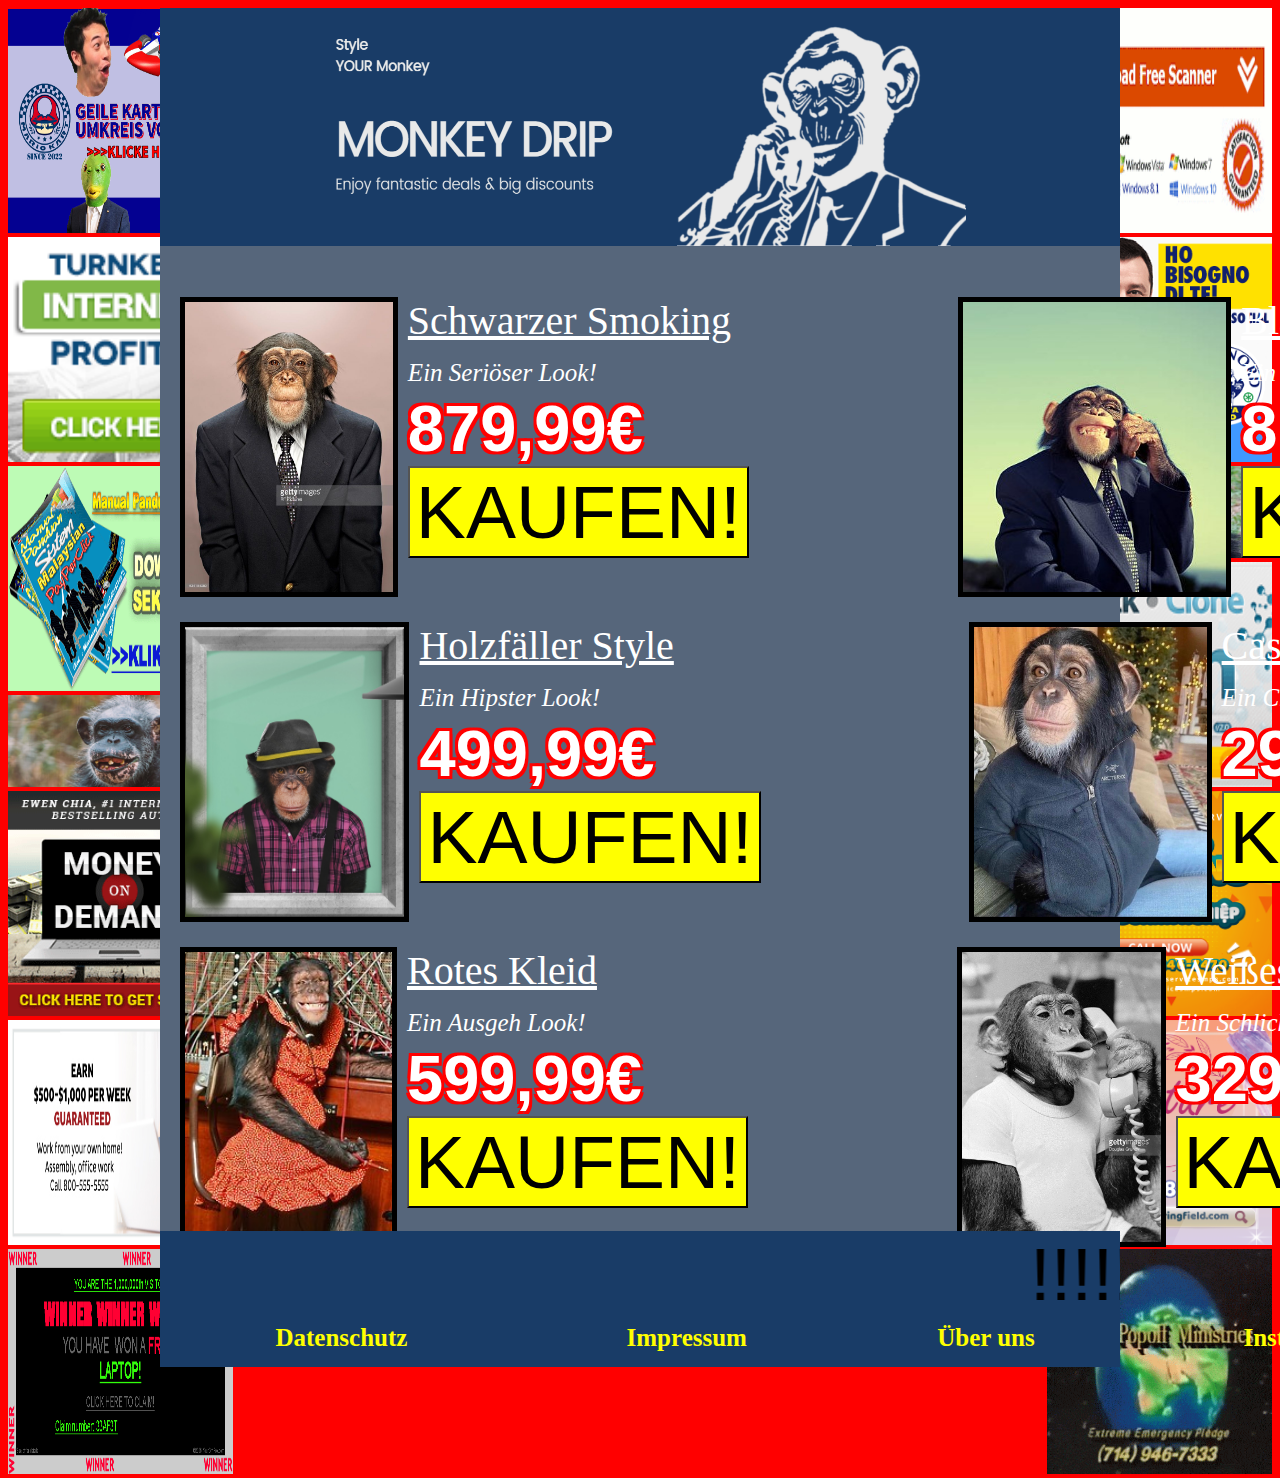
<file: index.html>
<!DOCTYPE html>

<html lang="en">
	<head>
		<title>Monkey Drip</title>
		<link rel="stylesheet" type="text/css" href="css/index.css"></link>
		<script src="js/config.js"></script>
		<meta name="viewport" content="width=device-width, initial-scale=1.0">
	</head>
	
	<body onload="checkConsole()">
		<div id="desktop-content" class="desktop-content">
			<div id="left-ad" style="color:white">
				<img src="images/popup1.png" alt="" width="225px" height="225px"><br>
				<img src="images/popup2.gif" alt="" width="225px" height="225px"><br>
				<img src="images/popup3.gif" alt="" width="225px" height="225px"><br>
				<img src="images/left.png" alt="" width="225px" height="92px"><br>
				<img src="images/popup4.gif" alt="" width="225px" height="225px"><br>
				<img src="images/popup5.jpg" alt="" width="225px" height="225px"><br>
				<img src="images/popup6.gif" alt="" width="225px" height="225px"><br>
			</div>
			
			<div id="text">
				<div class="popup" >
					<span class="popuptext" id="item_buy_window">
						<p style="font-size: 40px; text-align: center"> 
							<b><u>Kauf Abschließen</u></b>
						</p>
						<div style="margin-left: 150px;">
							<form onsubmit="finishKauf()">
								<div style="margin-left: 100px">
								
									<p style="font-size: 20px;"><b><u>Größe</u></b></p>
									<input type="radio" id="size_M" name="sizeSet" value="M">
									<label for="size_M">M</label><br>
									<input type="radio" id="size_L" name="sizeSet" value="L">
									<label for="size_L">L</label><br>
									<input type="radio" id="size_XL" name="sizeSet" value="XL">
									<label for="size_XL">XL</label>
									
									<br><br>
									
									<label>Menge</label>
									<select id="menge" name="menge">  
										<option value = "1" >1</option>
										<option value = "2">2</option>  
										<option value = "3">3</option>  
										<option value = "4">4</option>
										<option value = "5">5</option>
									</select>
								</div>
								
								<br>
								
								<p style="font-size: 20px; margin-left: 50px"><b><u>Persönliche Daten</u></b></p>
								
								<div style="margin: auto;">
									<div id="left-one" style="font-size:18px; text-align: right">
										<label for="vorname">Vorname:</label><br>
										<label for="nachname">Nachname:</label><br>
										<label for="anschrift">Anschrift:</label><br>
										<label for="plz">PLZ:</label><br>
										<label for="ort">Ort:</label><br>
										<label for="telefonnummer">Telefonnummer:</label><br>
										<label for="email">E-Mail Adresse:</label><br>
									</div>
									<div id="right-one" style="margin-left: 10px;">
										<input type="text" id="vorname" name="vorname"><br>
										<input type="text" id="nachname" name="nachname"><br>
										<input type="text" id="anschrift" name="anschrift"><br>
										<input type="text" id="plz" name="plz"><br>
										<input type="text" id="ort" name="ort"><br>
										<input type="text" id="telefonnummer" name="telefonnummer"><br>
										<input type="text" id="email" name="email"><br>
									</div>
								</div>
								
								<br><br><br><br><br><br><br><br><br>
								<div style="margin-left: 60px;">
									<input class="button-style" type="submit" value="KAUFEN!" style="height:50px; width:200px; font-size: 40px; border: 4px solid yellow"> 
								</div>
							</form>
						</div>
					</span>
				</div>
				
				<a href="index.html">
					<img class="full-image" src="images/banner_default.png" alt="">
				</a>
				
				<div class="padding"></div>
			
				<div class="item-image">
					<img src="images/Artikel1.jpg" style="border: 5px solid black;" alt="">
					
					<div class="item-desc">
						<nobr><u>Schwarzer Smoking</u> <br><i style="font-size: 25px">Ein Seriöser Look!</i><br> <b class="price">879,99€</b></nobr>

						<button class="button-style" onclick="openItemWindow()" id="item_1">KAUFEN!</button>
					</div>
					
					<div class="padding"></div>
					
					<img src="images/Artikel2.jpg" style="border: 5px solid black;" alt="">
					
					<div class="item-desc">
						<nobr><u>Blauer Smoking</u> <br><i style="font-size: 25px">Ein Seriöser Look!</i><br> <b class="price">879,99€</b></nobr>

						<button class="button-style" onclick="openItemWindow()" id="item_2">KAUFEN!</button>
					</div>
				</div>
				
				<div class="padding-side"></div>
				
				<div class="item-image">
					<img src="images/Artikel3.jpg" style="border: 5px solid black;" alt="">
					
					<div class="item-desc">
						<nobr><u>Holzfäller Style</u> <br><i style="font-size: 25px">Ein Hipster Look!</i><br> <b class="price">499,99€</b></nobr>

						<button class="button-style" onclick="openItemWindow()" id="item_3">KAUFEN!</button>
					</div>
					
					<div class="padding"></div>
					
					<img src="images/Artikel4.jpg" style="border: 5px solid black;" alt="">
					
					<div class="item-desc">
						<nobr><u>Casual Look</u> <br><i style="font-size: 25px">Ein Chilliger Look!</i><br> <b class="price">299,99€</b></nobr>

						<button class="button-style" onclick="openItemWindow()" id="item_4">KAUFEN!</button>
					</div>
				</div>
				
				<div class="padding-side"></div>
				
				<div class="item-image">
					<img src="images/Artikel5.jpg" style="border: 5px solid black;" alt="">
					
					<div class="item-desc">
						<nobr><u>Rotes Kleid</u> <br><i style="font-size: 25px">Ein Ausgeh Look!</i><br> <b class="price">599,99€</b></nobr>

						<button class="button-style" onclick="openItemWindow()" id="item_5">KAUFEN!</button>
					</div>
					
					<div class="padding"></div>
					
					<img src="images/Artikel6.jpg" style="border: 5px solid black;" alt="">
					
					<div class="item-desc">
						<nobr><u>Weißes Vintage Shirt</u> <br><i style="font-size: 25px">Ein Schlichter Look!</i><br> <b class="price">329,99€</b></nobr>

						<button class="button-style" onclick="openItemWindow()" id="item_6">KAUFEN!</button>
					</div>
				</div>
				
				<div class="bottom-image">
					<marquee class="blink" behavior="scroll" width="100%" direction="left" scrollamount="20">
						<div style="font-size: 75px;">
							!!!!!KAUF DIR DEIN EIGENES MONKEY DRIP OUTFIT JETZT HIER ONLINE!!!!!
						</div>
					</marquee>
					
					<table style="font-size: 25px; color: white; width: 1350px">
						<th><a href="sites/Datenschutz.html">Datenschutz</a></th>
						<th><a href="sites/Impressum.html">Impressum</a></th>
						<th><a href="sites/UeberUns.html">Über uns</a></th>
						<th><a href="insta">Instagram <img src="images/insta.png" width="25px" height="20px"></a></th>
					</table>
					
				</div>
			</div>
			
			<div id="right-ad" style="color:white">
				<img src="images/popup7.gif" alt="" width="225px" height="225px"><br>
				<img src="images/popup8.gif" alt="" width="225px" height="225px"><br>
				<img src="images/right.png" alt="" width="225px" height="92px"><br>
				<img src="images/popup9.gif" alt="" width="225px" height="225px"><br>
				<img src="images/popup10.gif" alt="" width="225px" height="225px"><br>
				<img src="images/popup11.gif" alt="" width="225px" height="225px"><br>
				<img src="images/popup12.gif" alt="" width="225px" height="225px"><br>	
			</div>
		</div>
		
		<div id="mobile-content" class="mobile-content">
			<div id="text" style="width: 100%; left: 0;">
				<div class="popup" >
					<span class="popuptext" id="item_buy_window">
						<p style="font-size: 40px; text-align: center"> 
							<b><u>Kauf Abschließen</u></b>
						</p>
						<div style="margin-left: 150px;">
							<form onsubmit="finishKauf()">
								<div style="margin-left: 100px">
								
									<p style="font-size: 20px;"><b><u>Größe</u></b></p>
									<input type="radio" id="size_M" name="sizeSet" value="M">
									<label for="size_M">M</label><br>
									<input type="radio" id="size_L" name="sizeSet" value="L">
									<label for="size_L">L</label><br>
									<input type="radio" id="size_XL" name="sizeSet" value="XL">
									<label for="size_XL">XL</label>
									
									<br><br>
									
									<label>Menge</label>
									<select id="menge" name="menge">  
										<option value = "1" >1</option>
										<option value = "2">2</option>  
										<option value = "3">3</option>  
										<option value = "4">4</option>
										<option value = "5">5</option>
									</select>
								</div>
								
								<br>
								
								<p style="font-size: 20px; margin-left: 50px"><b><u>Persönliche Daten</u></b></p>
								
								<div style="margin: auto;">
									<div id="left-one" style="font-size:18px; text-align: right">
										<label for="vorname">Vorname:</label><br>
										<label for="nachname">Nachname:</label><br>
										<label for="anschrift">Anschrift:</label><br>
										<label for="plz">PLZ:</label><br>
										<label for="ort">Ort:</label><br>
										<label for="telefonnummer">Telefonnummer:</label><br>
										<label for="email">E-Mail Adresse:</label><br>
									</div>
									<div id="right-one" style="margin-left: 10px;">
										<input type="text" id="vorname" name="vorname"><br>
										<input type="text" id="nachname" name="nachname"><br>
										<input type="text" id="anschrift" name="anschrift"><br>
										<input type="text" id="plz" name="plz"><br>
										<input type="text" id="ort" name="ort"><br>
										<input type="text" id="telefonnummer" name="telefonnummer"><br>
										<input type="text" id="email" name="email"><br>
									</div>
								</div>
								
								<br><br><br><br><br><br><br><br><br>
								<div style="margin-left: 60px;">
									<input class="button-style" type="submit" value="KAUFEN!" style="height:50px; width:200px; font-size: 40px; border: 4px solid yellow"> 
								</div>
							</form>
						</div>
					</span>
				</div>
				
				<a href="index.html">
					<img class="full-image" src="images/banner_default.png" alt="">
				</a>
			
				<div class="padding"></div>
			
				<div class="item-image">
					<img src="images/Artikel1.jpg" style="border: 5px solid black;" alt="">
					
					<div class="item-desc">
						<nobr><u>Schwarzer Smoking</u> <br><i style="font-size: 25px">Ein Seriöser Look!</i><br> <b class="price">879,99€</b></nobr>

						<button class="button-style" onclick="openItemWindow()" id="item_1">KAUFEN!</button>
					</div>
				</div>
				
				<div class="padding"></div>
				
				<div class="item-image">
					<img src="images/Artikel2.jpg" style="border: 5px solid black;" alt="">
				
					<div class="item-desc">
						<nobr><u>Blauer Smoking</u> <br><i style="font-size: 25px">Ein Seriöser Look!</i><br> <b class="price">879,99€</b></nobr>

						<button class="button-style" onclick="openItemWindow()" id="item_2">KAUFEN!</button>
					</div>
				</div>
				
				<div class="padding"></div>
				
				<div class="item-image">
					<img src="images/Artikel3.jpg" style="border: 5px solid black;" alt="">
					
					<div class="item-desc">
						<nobr><u>Holzfäller Style</u> <br><i style="font-size: 25px">Ein Hipster Look!</i><br> <b class="price">499,99€</b></nobr>

						<button class="button-style" onclick="openItemWindow()" id="item_3">KAUFEN!</button>
					</div>
				</div>
				
				<div class="padding"></div>
					
				<div class="item-image">
					<img src="images/Artikel4.jpg" style="border: 5px solid black;" alt="">
					
					<div class="item-desc">
						<nobr><u>Casual Look</u> <br><i style="font-size: 25px">Ein Chilliger Look!</i><br> <b class="price">299,99€</b></nobr>

						<button class="button-style" onclick="openItemWindow()" id="item_4">KAUFEN!</button>
					</div>
				</div>
				
				<div class="padding"></div>
				
				<div class="item-image">
					<img src="images/Artikel5.jpg" style="border: 5px solid black;" alt="">
					
					<div class="item-desc">
						<nobr><u>Rotes Kleid</u> <br><i style="font-size: 25px">Ein Ausgeh Look!</i><br> <b class="price">599,99€</b></nobr>

						<button class="button-style" onclick="openItemWindow()" id="item_5">KAUFEN!</button>
					</div>
				</div>
				
				<div class="padding"></div>
					
				<div class="item-image">
					<img src="images/Artikel6.jpg" style="border: 5px solid black;" alt="">
					
					<div class="item-desc">
						<nobr><u>Weißes Vintage Shirt</u> <br><i style="font-size: 25px">Ein Schlichter Look!</i><br> <b class="price">329,99€</b></nobr>

						<button class="button-style" onclick="openItemWindow()" id="item_6">KAUFEN!</button>
					</div>
				</div>
				
				<div class="bottom-image">
					<marquee class="blink" behavior="scroll" width="100%" direction="left" scrollamount="20">
						<div style="font-size: 75px;">
							!!!!!KAUF DIR DEIN EIGENES MONKEY DRIP OUTFIT JETZT HIER ONLINE!!!!!
						</div>
					</marquee>
					
					<table style="font-size: 25px; color: white; width: 1350px">
						<th><a href="sites/Datenschutz.html">Datenschutz</a></th>
						<th><a href="sites/Impressum.html">Impressum</a></th>
						<th><a href="sites/UeberUns.html">Über uns</a></th>
						<th><a href="https://instagram.com/monkeydrip_store">Instagram <img src="images/insta.png" width="25px" height="20px"></a></th>
					</table>
					
				</div>
			</div>
		</div>
	</body>
</html>
</file>
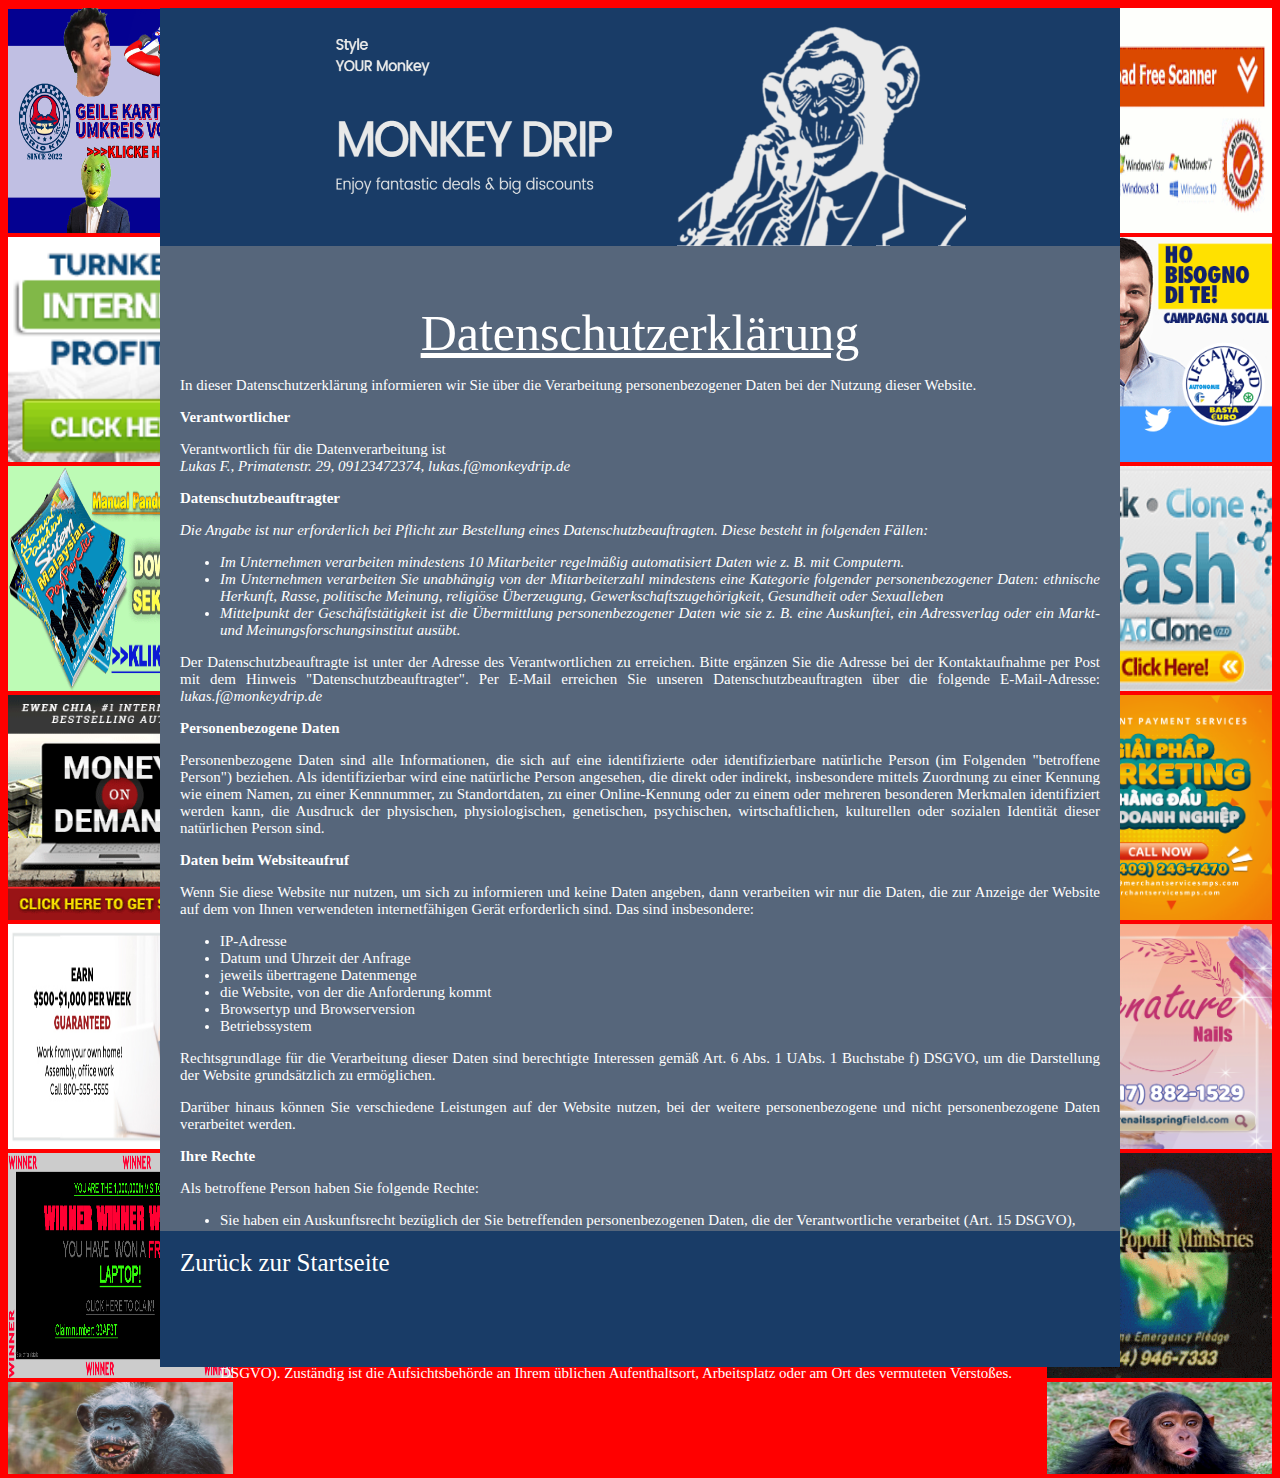
<file: sites/Datenschutz.html>
<!DOCTYPE html>

<html lang="en">
	<head>
		<title>Monkey Drip - Datenschutz</title>
		<link rel="stylesheet" type="text/css" href="../css/index.css"></link>
		<script src="../js/config.js"></script>
		<meta name="viewport" content="width=device-width, initial-scale=1.0">
	</head>
	
	<body onload="checkConsole()">
		<div id="desktop-content" class="desktop-content">
			<div id="left-ad" style="color:white">
				<img src="../images/popup1.png" alt="" width="225px" height="225px"><br>
				<img src="../images/popup2.gif" alt="" width="225px" height="225px"><br>
				<img src="../images/popup3.gif" alt="" width="225px" height="225px"><br>
				<img src="../images/popup4.gif" alt="" width="225px" height="225px"><br>
				<img src="../images/popup5.jpg" alt="" width="225px" height="225px"><br>
				<img src="../images/popup6.gif" alt="" width="225px" height="225px"><br>
				<img src="../images/left.png" alt="" width="225px" height="92px"><br>
			</div>
			
			<div id="text" style="color: white;">
				<a href="../index.html">
					<img class="full-image" src="../images/banner_default.png" alt="">
				</a>
				
				<div class="padding"></div>
			
				<div style="font-size: 50px; text-align: center">
					<u>Datenschutzerklärung</u>
				</div>
					
				<div style="font-size: 15px; text-align: justify; margin-left: 20px; margin-right: 20px;">
					<p>
						<p>
							In dieser Datenschutzerklärung informieren wir Sie über die Verarbeitung personenbezogener Daten bei der Nutzung dieser Website.
						</p>
						
						<p>
							<strong>Verantwortlicher</strong>
						</p>
						
						<p>
							Verantwortlich für die Datenverarbeitung ist<br>
							<em>Lukas F., Primatenstr. 29, 09123472374, lukas.f@monkeydrip.de</em>
						</p>
						
						<p>
							<strong>Datenschutzbeauftragter</strong>
						</p>
						
						<p>
							<em>Die Angabe ist nur erforderlich bei Pflicht zur Bestellung eines Datenschutzbeauftragten. Diese besteht in folgenden Fällen:</em>
						</p>
						
						<ul>
							<li><em>Im Unternehmen verarbeiten mindestens 10 Mitarbeiter regelmäßig automatisiert Daten wie z. B. mit Computern.</em></li>
							<li><em>Im Unternehmen verarbeiten Sie unabhängig von der Mitarbeiterzahl mindestens eine Kategorie folgender personenbezogener Daten: ethnische Herkunft, Rasse, politische Meinung, religiöse Überzeugung, Gewerkschaftszugehörigkeit, Gesundheit oder Sexualleben</em></li>
							<li><em>Mittelpunkt der Geschäftstätigkeit ist die Übermittlung personenbezogener Daten wie sie z. B. eine Auskunftei, ein Adressverlag oder ein Markt- und Meinungsforschungsinstitut ausübt.</em></li>
						</ul>
						
						<p>
							Der Datenschutzbeauftragte ist unter der Adresse des Verantwortlichen zu erreichen. Bitte ergänzen Sie die Adresse bei der Kontaktaufnahme per Post mit dem Hinweis "Datenschutzbeauftragter". Per E-Mail erreichen Sie unseren Datenschutzbeauftragten über die folgende E-Mail-Adresse: <em>lukas.f@monkeydrip.de</em>
						</p>
						
						<p>
							<strong>Personenbezogene Daten</strong>
						</p>
						
						<p>
							Personenbezogene Daten sind alle Informationen, die sich auf eine identifizierte oder identifizierbare natürliche Person (im Folgenden "betroffene Person") beziehen. Als identifizierbar wird eine natürliche Person angesehen, die direkt oder indirekt, insbesondere mittels Zuordnung zu einer Kennung wie einem Namen, zu einer Kennnummer, zu Standortdaten, zu einer Online-Kennung oder zu einem oder mehreren besonderen Merkmalen identifiziert werden kann, die Ausdruck der physischen, physiologischen, genetischen, psychischen, wirtschaftlichen, kulturellen oder sozialen Identität dieser natürlichen Person sind.
						</p>
						
						<p>
							<strong>Daten beim Websiteaufruf</strong>
						</p>
						
						<p>
							Wenn Sie diese Website nur nutzen, um sich zu informieren und keine Daten angeben, dann verarbeiten wir nur die Daten, die zur Anzeige der Website auf dem von Ihnen verwendeten internetfähigen Gerät erforderlich sind. Das sind insbesondere:
						</p>
						
						<ul>
							<li>IP-Adresse</li>
							<li>Datum und Uhrzeit der Anfrage</li>
							<li>jeweils übertragene Datenmenge</li>
							<li>die Website, von der die Anforderung kommt</li>
							<li>Browsertyp und Browserversion</li>
							<li>Betriebssystem</li>
						</ul>
						
						<p>
							Rechtsgrundlage für die Verarbeitung dieser Daten sind berechtigte Interessen gemäß Art. 6 Abs. 1 UAbs. 1 Buchstabe f) DSGVO, um die Darstellung der Website grundsätzlich zu ermöglichen.
						</p>
						
						<p>
							Darüber hinaus können Sie verschiedene Leistungen auf der Website nutzen, bei der weitere personenbezogene und nicht personenbezogene Daten verarbeitet werden.
						</p>
						
						<p>
							<strong>Ihre Rechte</strong>
						</p>
						
						<p>						
							Als betroffene Person haben Sie folgende Rechte:
						</p>
						
						<ul>
							<li>Sie haben ein Auskunftsrecht bezüglich der Sie betreffenden personenbezogenen Daten, die der Verantwortliche verarbeitet (Art. 15 DSGVO),</li>
							<li>Sie haben das Recht auf Berichtigung der Sie betreffenden Daten, wenn diese unrichtig oder unvollständig gespeichert werden (Art. 16 DSGVO),</li>
							<li>Sie haben das Recht auf Löschung (Art. 17 DSGVO),</li>
							<li>Sie haben das Recht, die Einschränkung der Verarbeitung Ihrer personenbezogenen Daten zu verlangen (Art. 18 DSGVO),</li>
							<li>Sie haben das Recht auf Datenübertragbarkeit (Art. 20 DSGVO),</li>
							<li>Sie haben ein Widerspruchsrecht gegen die Verarbeitung Sie betreffender personenbezogener Daten (Art. 21 DSGVO),</li>
							<li>Sie haben das Recht nicht einer ausschließlich auf einer automatisierten Verarbeitung – einschließlich Profiling – beruhenden Entscheidung unterworfen zu werden, die Ihnen gegenüber rechtliche Wirkung entfaltet oder sie in ähnlicher Weise erheblich beeinträchtigt (Art. 22 DSGVO),</li>
							<li>Sie haben das Recht, sich bei einem vermuteten Verstoß gegen das Datenschutzrecht bei der zuständigen Aufsichtsbehörde zu beschweren (Art. 77 DSGVO). Zuständig ist die Aufsichtsbehörde an Ihrem üblichen Aufenthaltsort, Arbeitsplatz oder am Ort des vermuteten Verstoßes.</li>
						</ul>
					</p>
				</div>
				
				<div class="bottom-image" style="text-align: left;">
					<br>
					<a href="../index.html" style="font-size: 25px; color: white; margin-left: 20px;">Zurück zur Startseite</a>
				</div>
			</div>
			
			<div id="right-ad" style="color:white">
				<img src="../images/popup7.gif" alt="" width="225px" height="225px"><br>
				<img src="../images/popup8.gif" alt="" width="225px" height="225px"><br>
				<img src="../images/popup9.gif" alt="" width="225px" height="225px"><br>
				<img src="../images/popup10.gif" alt="" width="225px" height="225px"><br>
				<img src="../images/popup11.gif" alt="" width="225px" height="225px"><br>
				<img src="../images/popup12.gif" alt="" width="225px" height="225px"><br>
				<img src="../images/right.png" alt="" width="225px" height="92px"><br>
			</div>
		</div>
		
		<div id="mobile-content" class="mobile-content">
			<div id="text" style="color: white;">
				<div style="font-size: 50px; text-align: center">
					<u>Datenschutzerklärung</u>
				</div>
					
				<div style="font-size: 15px; text-align: justify; margin-left: 20px; margin-right: 20px;">
					<p>
						<p>
							In dieser Datenschutzerklärung informieren wir Sie über die Verarbeitung personenbezogener Daten bei der Nutzung dieser Website.
						</p>
						
						<p>
							<strong>Verantwortlicher</strong>
						</p>
						
						<p>
							Verantwortlich für die Datenverarbeitung ist<br>
							<em>Lukas F., Primatenstr. 29, 09123472374, lukas.f@monkeydrip.de</em>
						</p>
						
						<p>
							<strong>Datenschutzbeauftragter</strong>
						</p>
						
						<p>
							<em>Die Angabe ist nur erforderlich bei Pflicht zur Bestellung eines Datenschutzbeauftragten. Diese besteht in folgenden Fällen:</em>
						</p>
						
						<ul>
							<li><em>Im Unternehmen verarbeiten mindestens 10 Mitarbeiter regelmäßig automatisiert Daten wie z. B. mit Computern.</em></li>
							<li><em>Im Unternehmen verarbeiten Sie unabhängig von der Mitarbeiterzahl mindestens eine Kategorie folgender personenbezogener Daten: ethnische Herkunft, Rasse, politische Meinung, religiöse Überzeugung, Gewerkschaftszugehörigkeit, Gesundheit oder Sexualleben</em></li>
							<li><em>Mittelpunkt der Geschäftstätigkeit ist die Übermittlung personenbezogener Daten wie sie z. B. eine Auskunftei, ein Adressverlag oder ein Markt- und Meinungsforschungsinstitut ausübt.</em></li>
						</ul>
						
						<p>
							Der Datenschutzbeauftragte ist unter der Adresse des Verantwortlichen zu erreichen. Bitte ergänzen Sie die Adresse bei der Kontaktaufnahme per Post mit dem Hinweis "Datenschutzbeauftragter". Per E-Mail erreichen Sie unseren Datenschutzbeauftragten über die folgende E-Mail-Adresse: <em>lukas.f@monkeydrip.de</em>
						</p>
						
						<p>
							<strong>Personenbezogene Daten</strong>
						</p>
						
						<p>
							Personenbezogene Daten sind alle Informationen, die sich auf eine identifizierte oder identifizierbare natürliche Person (im Folgenden "betroffene Person") beziehen. Als identifizierbar wird eine natürliche Person angesehen, die direkt oder indirekt, insbesondere mittels Zuordnung zu einer Kennung wie einem Namen, zu einer Kennnummer, zu Standortdaten, zu einer Online-Kennung oder zu einem oder mehreren besonderen Merkmalen identifiziert werden kann, die Ausdruck der physischen, physiologischen, genetischen, psychischen, wirtschaftlichen, kulturellen oder sozialen Identität dieser natürlichen Person sind.
						</p>
						
						<p>
							<strong>Daten beim Websiteaufruf</strong>
						</p>
						
						<p>
							Wenn Sie diese Website nur nutzen, um sich zu informieren und keine Daten angeben, dann verarbeiten wir nur die Daten, die zur Anzeige der Website auf dem von Ihnen verwendeten internetfähigen Gerät erforderlich sind. Das sind insbesondere:
						</p>
						
						<ul>
							<li>IP-Adresse</li>
							<li>Datum und Uhrzeit der Anfrage</li>
							<li>jeweils übertragene Datenmenge</li>
							<li>die Website, von der die Anforderung kommt</li>
							<li>Browsertyp und Browserversion</li>
							<li>Betriebssystem</li>
						</ul>
						
						<p>
							Rechtsgrundlage für die Verarbeitung dieser Daten sind berechtigte Interessen gemäß Art. 6 Abs. 1 UAbs. 1 Buchstabe f) DSGVO, um die Darstellung der Website grundsätzlich zu ermöglichen.
						</p>
						
						<p>
							Darüber hinaus können Sie verschiedene Leistungen auf der Website nutzen, bei der weitere personenbezogene und nicht personenbezogene Daten verarbeitet werden.
						</p>
						
						<p>
							<strong>Ihre Rechte</strong>
						</p>
						
						<p>						
							Als betroffene Person haben Sie folgende Rechte:
						</p>
						
						<ul>
							<li>Sie haben ein Auskunftsrecht bezüglich der Sie betreffenden personenbezogenen Daten, die der Verantwortliche verarbeitet (Art. 15 DSGVO),</li>
							<li>Sie haben das Recht auf Berichtigung der Sie betreffenden Daten, wenn diese unrichtig oder unvollständig gespeichert werden (Art. 16 DSGVO),</li>
							<li>Sie haben das Recht auf Löschung (Art. 17 DSGVO),</li>
							<li>Sie haben das Recht, die Einschränkung der Verarbeitung Ihrer personenbezogenen Daten zu verlangen (Art. 18 DSGVO),</li>
							<li>Sie haben das Recht auf Datenübertragbarkeit (Art. 20 DSGVO),</li>
							<li>Sie haben ein Widerspruchsrecht gegen die Verarbeitung Sie betreffender personenbezogener Daten (Art. 21 DSGVO),</li>
							<li>Sie haben das Recht nicht einer ausschließlich auf einer automatisierten Verarbeitung – einschließlich Profiling – beruhenden Entscheidung unterworfen zu werden, die Ihnen gegenüber rechtliche Wirkung entfaltet oder sie in ähnlicher Weise erheblich beeinträchtigt (Art. 22 DSGVO),</li>
							<li>Sie haben das Recht, sich bei einem vermuteten Verstoß gegen das Datenschutzrecht bei der zuständigen Aufsichtsbehörde zu beschweren (Art. 77 DSGVO). Zuständig ist die Aufsichtsbehörde an Ihrem üblichen Aufenthaltsort, Arbeitsplatz oder am Ort des vermuteten Verstoßes.</li>
						</ul>
					</p>
				</div>
				
				<div class="bottom-image" style="text-align: left;">
					<br>
					<a href="../index.html" style="font-size: 25px; color: white; margin-left: 20px;">Zurück zur Startseite</a>
				</div>
			</div>
		</div>
	</body>
</html>
</file>
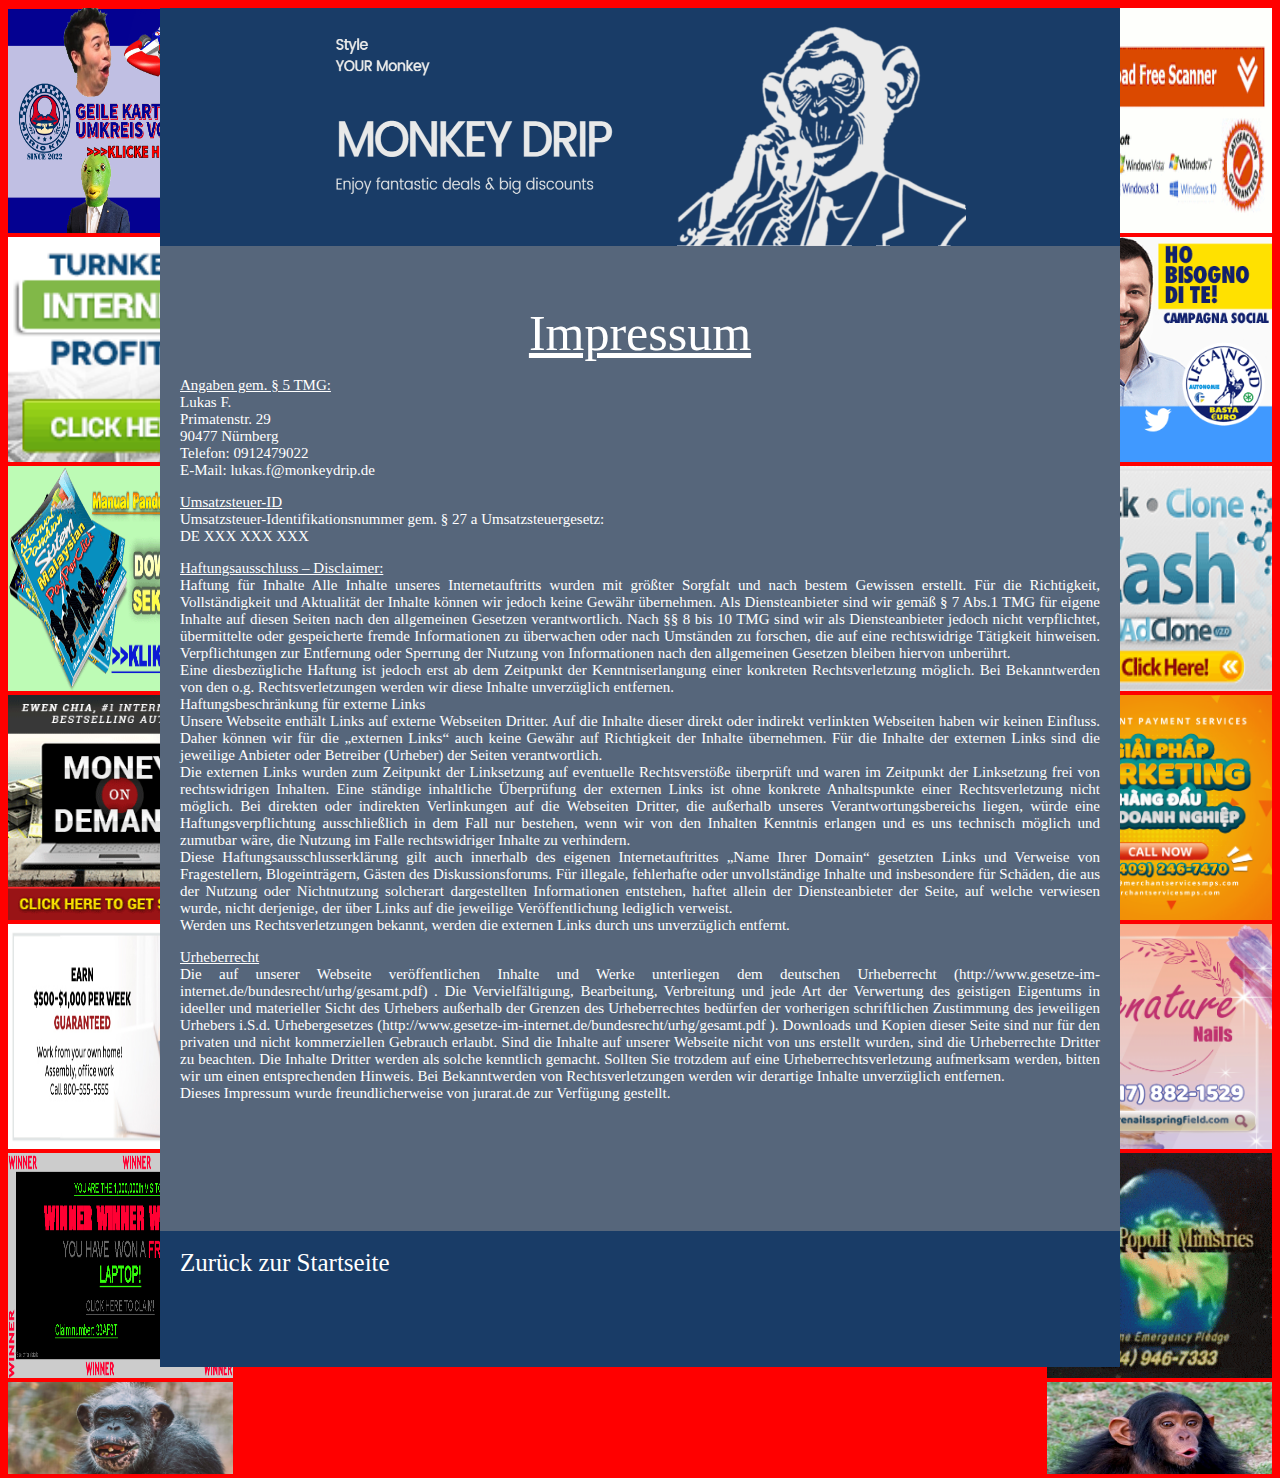
<file: sites/Impressum.html>
<!DOCTYPE html>

<html lang="en">
	<head>
		<title>Monkey Drip - Impressum</title>
		<link rel="stylesheet" type="text/css" href="../css/index.css"></link>
		<script src="../js/config.js"></script>
		<meta name="viewport" content="width=device-width, initial-scale=1.0">
	</head>
	
	<body onload="checkConsole()">
		<div id="desktop-content" class="desktop-content">
			<div id="left-ad" style="color:white">
				<img src="../images/popup1.png" alt="" width="225px" height="225px"><br>
				<img src="../images/popup2.gif" alt="" width="225px" height="225px"><br>
				<img src="../images/popup3.gif" alt="" width="225px" height="225px"><br>
				<img src="../images/popup4.gif" alt="" width="225px" height="225px"><br>
				<img src="../images/popup5.jpg" alt="" width="225px" height="225px"><br>
				<img src="../images/popup6.gif" alt="" width="225px" height="225px"><br>
				<img src="../images/left.png" alt="" width="225px" height="92px"><br>
			</div>
			
			<div id="text" style="color: white;">
				<a href="../index.html">
					<img class="full-image" src="../images/banner_default.png" alt="">
				</a>
				
				<div class="padding"></div>
			
				<div style="font-size: 50px; text-align: center">
					<u>Impressum</u>
				</div>
				
				<div style="font-size: 15px; text-align: justify; margin-left: 20px; margin-right: 20px;">
					<p>
						<p>
							<u>Angaben gem. § 5 TMG:</u><br>
							Lukas F.<br>
							Primatenstr. 29<br>
							90477 Nürnberg<br>
							Telefon: 0912479022<br>
							E-Mail: lukas.f@monkeydrip.de<br>
						</p>
						 
						<p>		
							<u>Umsatzsteuer-ID</u><br>	 
							Umsatzsteuer-Identifikationsnummer gem. § 27 a Umsatzsteuergesetz:<br>
							DE XXX XXX XXX<br>
						</p>

						<p>	
							<u>Haftungsausschluss – Disclaimer:</u><br>
							Haftung für Inhalte
							Alle Inhalte unseres Internetauftritts wurden mit größter Sorgfalt und nach bestem Gewissen erstellt. Für die Richtigkeit, Vollständigkeit und Aktualität der Inhalte können wir jedoch keine Gewähr übernehmen. Als Diensteanbieter sind wir gemäß § 7 Abs.1 TMG für eigene Inhalte auf diesen Seiten nach den allgemeinen Gesetzen verantwortlich. Nach §§ 8 bis 10 TMG sind wir als Diensteanbieter jedoch nicht verpflichtet, übermittelte oder gespeicherte fremde Informationen zu überwachen oder nach Umständen zu forschen, die auf eine rechtswidrige Tätigkeit hinweisen. Verpflichtungen zur Entfernung oder Sperrung der Nutzung von Informationen nach den allgemeinen Gesetzen bleiben hiervon unberührt.<br>
							Eine diesbezügliche Haftung ist jedoch erst ab dem Zeitpunkt der Kenntniserlangung einer konkreten Rechtsverletzung möglich. Bei Bekanntwerden von den o.g. Rechtsverletzungen werden wir diese Inhalte unverzüglich entfernen.<br>
							Haftungsbeschränkung für externe Links<br>
							Unsere Webseite enthält Links auf externe Webseiten Dritter. Auf die Inhalte dieser direkt oder indirekt verlinkten Webseiten haben wir keinen Einfluss. Daher können wir für die „externen Links“ auch keine Gewähr auf Richtigkeit der Inhalte übernehmen. Für die Inhalte der externen Links sind die jeweilige Anbieter oder Betreiber (Urheber) der Seiten verantwortlich.<br>
							Die externen Links wurden zum Zeitpunkt der Linksetzung auf eventuelle Rechtsverstöße überprüft und waren im Zeitpunkt der Linksetzung frei von rechtswidrigen Inhalten. Eine ständige inhaltliche Überprüfung der externen Links ist ohne konkrete Anhaltspunkte einer Rechtsverletzung nicht möglich. Bei direkten oder indirekten Verlinkungen auf die Webseiten Dritter, die außerhalb unseres Verantwortungsbereichs liegen, würde eine Haftungsverpflichtung ausschließlich in dem Fall nur bestehen, wenn wir von den Inhalten Kenntnis erlangen und es uns technisch möglich und zumutbar wäre, die Nutzung im Falle rechtswidriger Inhalte zu verhindern.<br>
							Diese Haftungsausschlusserklärung gilt auch innerhalb des eigenen Internetauftrittes „Name Ihrer Domain“ gesetzten Links und Verweise von Fragestellern, Blogeinträgern, Gästen des Diskussionsforums. Für illegale, fehlerhafte oder unvollständige Inhalte und insbesondere für Schäden, die aus der Nutzung oder Nichtnutzung solcherart dargestellten Informationen entstehen, haftet allein der Diensteanbieter der Seite, auf welche verwiesen wurde, nicht derjenige, der über Links auf die jeweilige Veröffentlichung lediglich verweist.<br>
							Werden uns Rechtsverletzungen bekannt, werden die externen Links durch uns unverzüglich entfernt.<br>
						</p>
						
						<p>
							<u>Urheberrecht</u><br>
							Die auf unserer Webseite veröffentlichen Inhalte und Werke unterliegen dem deutschen Urheberrecht (http://www.gesetze-im-internet.de/bundesrecht/urhg/gesamt.pdf) . Die Vervielfältigung, Bearbeitung, Verbreitung und jede Art der Verwertung des geistigen Eigentums in ideeller und materieller Sicht des Urhebers außerhalb der Grenzen des Urheberrechtes bedürfen der vorherigen schriftlichen Zustimmung des jeweiligen Urhebers i.S.d. Urhebergesetzes (http://www.gesetze-im-internet.de/bundesrecht/urhg/gesamt.pdf ). Downloads und Kopien dieser Seite sind nur für den privaten und nicht kommerziellen Gebrauch erlaubt. Sind die Inhalte auf unserer Webseite nicht von uns erstellt wurden, sind die Urheberrechte Dritter zu beachten. Die Inhalte Dritter werden als solche kenntlich gemacht. Sollten Sie trotzdem auf eine Urheberrechtsverletzung aufmerksam werden, bitten wir um einen entsprechenden Hinweis. Bei Bekanntwerden von Rechtsverletzungen werden wir derartige Inhalte unverzüglich entfernen.<br>
							Dieses Impressum wurde freundlicherweise von jurarat.de zur Verfügung gestellt.<br>
						</p>
					</p>
				</div>
				
				<div class="bottom-image" style="text-align: left;">
					<br>
					<a href="../index.html" style="font-size: 25px; color: white; margin-left: 20px;">Zurück zur Startseite</a>
				</div>
			</div>
			
			<div id="right-ad" style="color:white">
				<img src="../images/popup7.gif" alt="" width="225px" height="225px"><br>
				<img src="../images/popup8.gif" alt="" width="225px" height="225px"><br>
				<img src="../images/popup9.gif" alt="" width="225px" height="225px"><br>
				<img src="../images/popup10.gif" alt="" width="225px" height="225px"><br>
				<img src="../images/popup11.gif" alt="" width="225px" height="225px"><br>
				<img src="../images/popup12.gif" alt="" width="225px" height="225px"><br>
				<img src="../images/right.png" alt="" width="225px" height="92px"><br>
			</div>
		</div>
		
		<div id="mobile-content" class="mobile-content">
			<div id="text" style="color: white;">
				<div style="font-size: 50px; text-align: center">
					<u>Impressum</u>
				</div>
				
				<div style="font-size: 15px; text-align: justify; margin-left: 20px; margin-right: 20px;">
					<p>
						<p>
							<u>Angaben gem. § 5 TMG:</u><br>
							Lukas F.<br>
							Primatenstr. 29<br>
							90477 Nürnberg<br>
							Telefon: 0912479022<br>
							E-Mail: lukas.f@monkeydrip.de<br>
						</p>
						 
						<p>		
							<u>Umsatzsteuer-ID</u><br>	 
							Umsatzsteuer-Identifikationsnummer gem. § 27 a Umsatzsteuergesetz:<br>
							DE XXX XXX XXX<br>
						</p>

						<p>	
							<u>Haftungsausschluss – Disclaimer:</u><br>
							Haftung für Inhalte
							Alle Inhalte unseres Internetauftritts wurden mit größter Sorgfalt und nach bestem Gewissen erstellt. Für die Richtigkeit, Vollständigkeit und Aktualität der Inhalte können wir jedoch keine Gewähr übernehmen. Als Diensteanbieter sind wir gemäß § 7 Abs.1 TMG für eigene Inhalte auf diesen Seiten nach den allgemeinen Gesetzen verantwortlich. Nach §§ 8 bis 10 TMG sind wir als Diensteanbieter jedoch nicht verpflichtet, übermittelte oder gespeicherte fremde Informationen zu überwachen oder nach Umständen zu forschen, die auf eine rechtswidrige Tätigkeit hinweisen. Verpflichtungen zur Entfernung oder Sperrung der Nutzung von Informationen nach den allgemeinen Gesetzen bleiben hiervon unberührt.<br>
							Eine diesbezügliche Haftung ist jedoch erst ab dem Zeitpunkt der Kenntniserlangung einer konkreten Rechtsverletzung möglich. Bei Bekanntwerden von den o.g. Rechtsverletzungen werden wir diese Inhalte unverzüglich entfernen.<br>
							Haftungsbeschränkung für externe Links<br>
							Unsere Webseite enthält Links auf externe Webseiten Dritter. Auf die Inhalte dieser direkt oder indirekt verlinkten Webseiten haben wir keinen Einfluss. Daher können wir für die „externen Links“ auch keine Gewähr auf Richtigkeit der Inhalte übernehmen. Für die Inhalte der externen Links sind die jeweilige Anbieter oder Betreiber (Urheber) der Seiten verantwortlich.<br>
							Die externen Links wurden zum Zeitpunkt der Linksetzung auf eventuelle Rechtsverstöße überprüft und waren im Zeitpunkt der Linksetzung frei von rechtswidrigen Inhalten. Eine ständige inhaltliche Überprüfung der externen Links ist ohne konkrete Anhaltspunkte einer Rechtsverletzung nicht möglich. Bei direkten oder indirekten Verlinkungen auf die Webseiten Dritter, die außerhalb unseres Verantwortungsbereichs liegen, würde eine Haftungsverpflichtung ausschließlich in dem Fall nur bestehen, wenn wir von den Inhalten Kenntnis erlangen und es uns technisch möglich und zumutbar wäre, die Nutzung im Falle rechtswidriger Inhalte zu verhindern.<br>
							Diese Haftungsausschlusserklärung gilt auch innerhalb des eigenen Internetauftrittes „Name Ihrer Domain“ gesetzten Links und Verweise von Fragestellern, Blogeinträgern, Gästen des Diskussionsforums. Für illegale, fehlerhafte oder unvollständige Inhalte und insbesondere für Schäden, die aus der Nutzung oder Nichtnutzung solcherart dargestellten Informationen entstehen, haftet allein der Diensteanbieter der Seite, auf welche verwiesen wurde, nicht derjenige, der über Links auf die jeweilige Veröffentlichung lediglich verweist.<br>
							Werden uns Rechtsverletzungen bekannt, werden die externen Links durch uns unverzüglich entfernt.<br>
						</p>
						
						<p>
							<u>Urheberrecht</u><br>
							Die auf unserer Webseite veröffentlichen Inhalte und Werke unterliegen dem deutschen Urheberrecht (http://www.gesetze-im-internet.de/bundesrecht/urhg/gesamt.pdf) . Die Vervielfältigung, Bearbeitung, Verbreitung und jede Art der Verwertung des geistigen Eigentums in ideeller und materieller Sicht des Urhebers außerhalb der Grenzen des Urheberrechtes bedürfen der vorherigen schriftlichen Zustimmung des jeweiligen Urhebers i.S.d. Urhebergesetzes (http://www.gesetze-im-internet.de/bundesrecht/urhg/gesamt.pdf ). Downloads und Kopien dieser Seite sind nur für den privaten und nicht kommerziellen Gebrauch erlaubt. Sind die Inhalte auf unserer Webseite nicht von uns erstellt wurden, sind die Urheberrechte Dritter zu beachten. Die Inhalte Dritter werden als solche kenntlich gemacht. Sollten Sie trotzdem auf eine Urheberrechtsverletzung aufmerksam werden, bitten wir um einen entsprechenden Hinweis. Bei Bekanntwerden von Rechtsverletzungen werden wir derartige Inhalte unverzüglich entfernen.<br>
							Dieses Impressum wurde freundlicherweise von jurarat.de zur Verfügung gestellt.<br>
						</p>
					</p>
				</div>
				
				<div class="bottom-image" style="text-align: left;">
					<br>
					<a href="../index.html" style="font-size: 25px; color: white; margin-left: 20px;">Zurück zur Startseite</a>
				</div>
			</div>
		</div>
	</body>
</html>
</file>
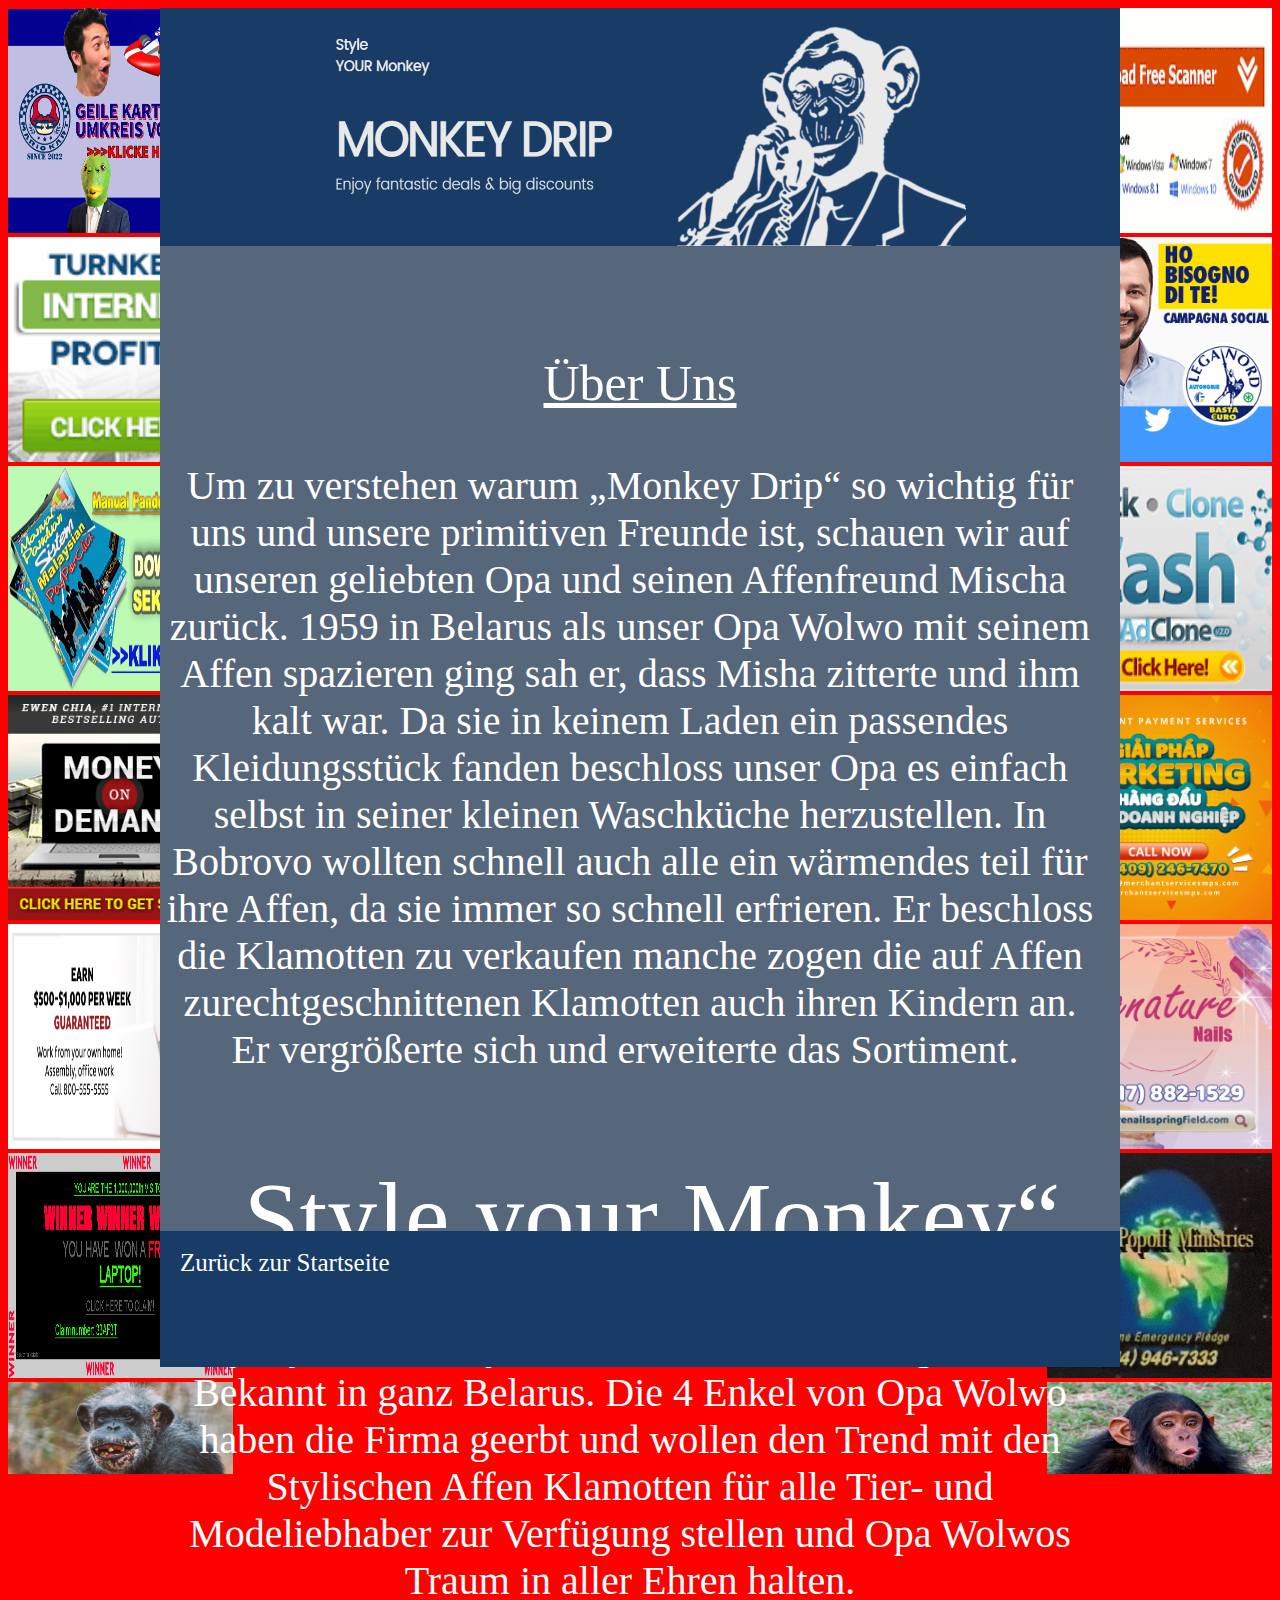
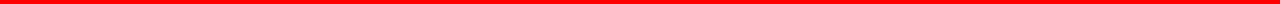
<file: sites/UeberUns.html>
<!DOCTYPE html>

<html lang="en">
	<head>
		<title>Monkey Drip - Über Uns</title>
		<link rel="stylesheet" type="text/css" href="../css/index.css"></link>
		<script src="../js/config.js"></script>
		<meta name="viewport" content="width=device-width, initial-scale=1.0">
	</head>
	
	<body onload="checkConsole()">
		<div id="desktop-content" class="desktop-content">
			<div id="left-ad" style="color:white">
				<img src="../images/popup1.png" alt="" width="225px" height="225px"><br>
				<img src="../images/popup2.gif" alt="" width="225px" height="225px"><br>
				<img src="../images/popup3.gif" alt="" width="225px" height="225px"><br>
				<img src="../images/popup4.gif" alt="" width="225px" height="225px"><br>
				<img src="../images/popup5.jpg" alt="" width="225px" height="225px"><br>
				<img src="../images/popup6.gif" alt="" width="225px" height="225px"><br>
				<img src="../images/left.png" alt="" width="225px" height="92px"><br>
			</div>

			<div id="text" style="color: white; text-align: center">
				<a href="../index.html">
					<img class="full-image" src="../images/banner_default.png" alt="">
				</a>
				
				<div class="padding"></div>
			
				<p style="font-size: 50px;">
					<u>Über Uns</u>
				</p>
					
				<div style="font-size: 40px; text-align: justify margin-left: 20px; margin-right: 20px;">
					<p>
						Um zu verstehen warum „Monkey Drip“ so wichtig für uns und unsere primitiven Freunde ist, schauen wir auf unseren geliebten Opa und seinen Affenfreund Mischa zurück. 
						1959 in Belarus als unser Opa Wolwo mit seinem Affen spazieren ging sah er, dass Misha zitterte und ihm kalt war. 
						Da sie in keinem Laden ein passendes Kleidungsstück fanden beschloss unser Opa es einfach selbst in seiner kleinen Waschküche herzustellen. 
						In Bobrovo wollten schnell auch alle ein wärmendes teil für ihre Affen, da sie immer so schnell erfrieren. 
						Er beschloss die Klamotten zu verkaufen manche zogen die auf Affen zurechtgeschnittenen Klamotten auch ihren Kindern an. 
						Er vergrößerte sich und erweiterte das Sortiment. 
					</p>
					
					<br>
					<div style="font-size: 100px; font-family: Brush Script MT">
						„Style your Monkey“
					</div>
					<br>
					  
					„Style your Monkey“ Es war ein neuer Trend geworden. 
					Bekannt in ganz Belarus. 
					Die 4 Enkel von Opa Wolwo haben die Firma geerbt und wollen den Trend mit den Stylischen Affen Klamotten für alle Tier- und Modeliebhaber zur Verfügung stellen und Opa Wolwos Traum in aller Ehren halten. 
				</div>
				
				<div class="bottom-image" style="text-align: left;">
					<br>
					<a href="../index.html" style="font-size: 25px; color: white; margin-left: 20px;">Zurück zur Startseite</a>
				</div>
			</div>
			
			<div id="right-ad" style="color:white">
				<img src="../images/popup7.gif" alt="" width="225px" height="225px"><br>
				<img src="../images/popup8.gif" alt="" width="225px" height="225px"><br>
				<img src="../images/popup9.gif" alt="" width="225px" height="225px"><br>
				<img src="../images/popup10.gif" alt="" width="225px" height="225px"><br>
				<img src="../images/popup11.gif" alt="" width="225px" height="225px"><br>
				<img src="../images/popup12.gif" alt="" width="225px" height="225px"><br>
				<img src="../images/right.png" alt="" width="225px" height="92px"><br>
			</div>
		</div>
		
		<div id="mobile-content" class="mobile-content">
			<a href="../index.html">
				<img class="full-image" src="../images/banner_default.png" alt="">
			</a>
				
			<div class="padding"></div>
			
			<div id="text" style="color: white; text-align: center">
				<p style="font-size: 50px;">
					<u>Über Uns</u>
				</p>
					
				<div style="font-size: 40px; text-align: justify margin-left: 20px; margin-right: 20px;">
					<p>
						Um zu verstehen warum „Monkey Drip“ so wichtig für uns und unsere primitiven Freunde ist, schauen wir auf unseren geliebten Opa und seinen Affenfreund Mischa zurück. 
						1959 in Belarus als unser Opa Wolwo mit seinem Affen spazieren ging sah er, dass Misha zitterte und ihm kalt war. 
						Da sie in keinem Laden ein passendes Kleidungsstück fanden beschloss unser Opa es einfach selbst in seiner kleinen Waschküche herzustellen. 
						In Bobrovo wollten schnell auch alle ein wärmendes teil für ihre Affen, da sie immer so schnell erfrieren. 
						Er beschloss die Klamotten zu verkaufen manche ziehten die auf Affen zurechtgeschnittenen Klamotten auch ihren Kindern an. 
						Er vergrößerte sich und erweiterte das Sortiment. 
					</p>
					
					<br>
					<div style="font-size: 100px; font-family: Brush Script MT">
						„Style your Monkey“
					</div>
					<br>
					  
					„Style your Monkey“ Es war ein neuer Trend geworden. 
					Bekannt in ganz Belarus. 
					Die 4 Enkel von Opa Wolwo haben die Firma geerbt und wollen den Trend mit den Stylischen Affen Klamotten für alle Tier- und Modeliebhaber zur Verfügung stellen und Opa Wolwos Traum in aller Ehren halten. 
				</div>
				
				<div class="bottom-image" style="text-align: left;">
					<br>
					<a href="../index.html" style="font-size: 25px; color: white; margin-left: 20px;">Zurück zur Startseite</a>
				</div>
			</div>
		</div>
	</body>
</html>
</file>
<file: css/index.css>
body {
	background-color: red;
}

.full-image {
	position: absolute;
	width: 100%;
	height: 17.5%;
	top: 0;
	/*left: 12.5%;*/
	right: 0;
	bottom: 0;
}

.desktop-content {
	display: none;
}

.mobile-content {
	display: none;
}

#text {
	position: absolute;
	width: 75%;
	height: 151%;
	left: 12.5%;
	background-color: #56667B;
}

.item-image {
	width: 250px;
	height: 300px;
	display: flex;

	margin-top: -25px;
	margin-right: 20px;
	margin-left: 20px;
}

.item-desc {
	padding-right: 300px;
	/*border: 2px solid red;*/
	width: 150px;
	height: 296px;
	
	margin-left: 10px;
	
	display: inline;
	
	font-size: 40px;
	
	color: white;
}

.price {
	font-family: Arial;
	font-size: 65px;
	color: white;
	
	text-shadow:
    -3px -3px 0 #FF0000,
    3px -3px 0 #FF0000,
    -3px 3px 0 #FF0000,
    3px 3px 0 #FF0000;  
}

.padding {
	padding-right: 100px;
	width: 150px;
	height: 296px;
}

.padding-side {
	margin-left: 10px;
	width: 1280px;
	height: 50px;
}

.bottom-image {
	position: absolute;
	
	width: 100%;
	height: 10%;

	bottom: 0;
	
	background-color: #193C67;
}

.button-style {
	font-size: 75px; 
	background-color: yellow;
}

.button-style:hover {
	background-color: red;
}

.button-style:active {
	background-color: white;
}

.popup {
    position: relative;
    display: inline-block;
}

.popup .popuptext {
    visibility: hidden;
    width: 600px;
	height: 600px;
    background-color: red;
	color: yellow;
    border-radius: 6px;
	border: 4px solid black;
    padding: 8px 0;
	
	position: fixed;
	
	top: 50%;
	left: 50%;
	-webkit-transform: translate(-50%, -50%);
	-moz-transform: translate(-50%, -50%);
	-ms-transform: translate(-50%, -50%);
	transform: translate(-50%, -50%);
}

.popup .show {
    visibility: visible;
    -webkit-animation: fadeIn 1s;
    animation: fadeIn 1s;
}

@-webkit-keyframes fadeIn {
    from {opacity: 0;} 
    to {opacity: 1;}
}

@keyframes fadeIn {
    from {opacity: 0;}
    to {opacity:1 ;}
}

#left-one {
	margin-left: -50px;
	float: left;
}

#right-one {
	float: left;
}

.blink {
	animation: blinker 0.5s linear infinite;
	font-family: sans-serif;
}

@keyframes blinker {
  10% {
	color: yellow;
  }
  100% {
	color: red;
  }
}

#left-ad {
	float: left;
}

#right-ad {
	float: right;
}

a:link {
  color: yellow;
  background-color: transparent;
  text-decoration: none;
}

a:visited {
  color: orange;
  background-color: transparent;
  text-decoration: none;
}

a:hover {
  color: red;
  background-color: transparent;
  text-decoration: underline;
}

a:active {
  color: white;
  background-color: transparent;
  text-decoration: underline;
}
</file>
